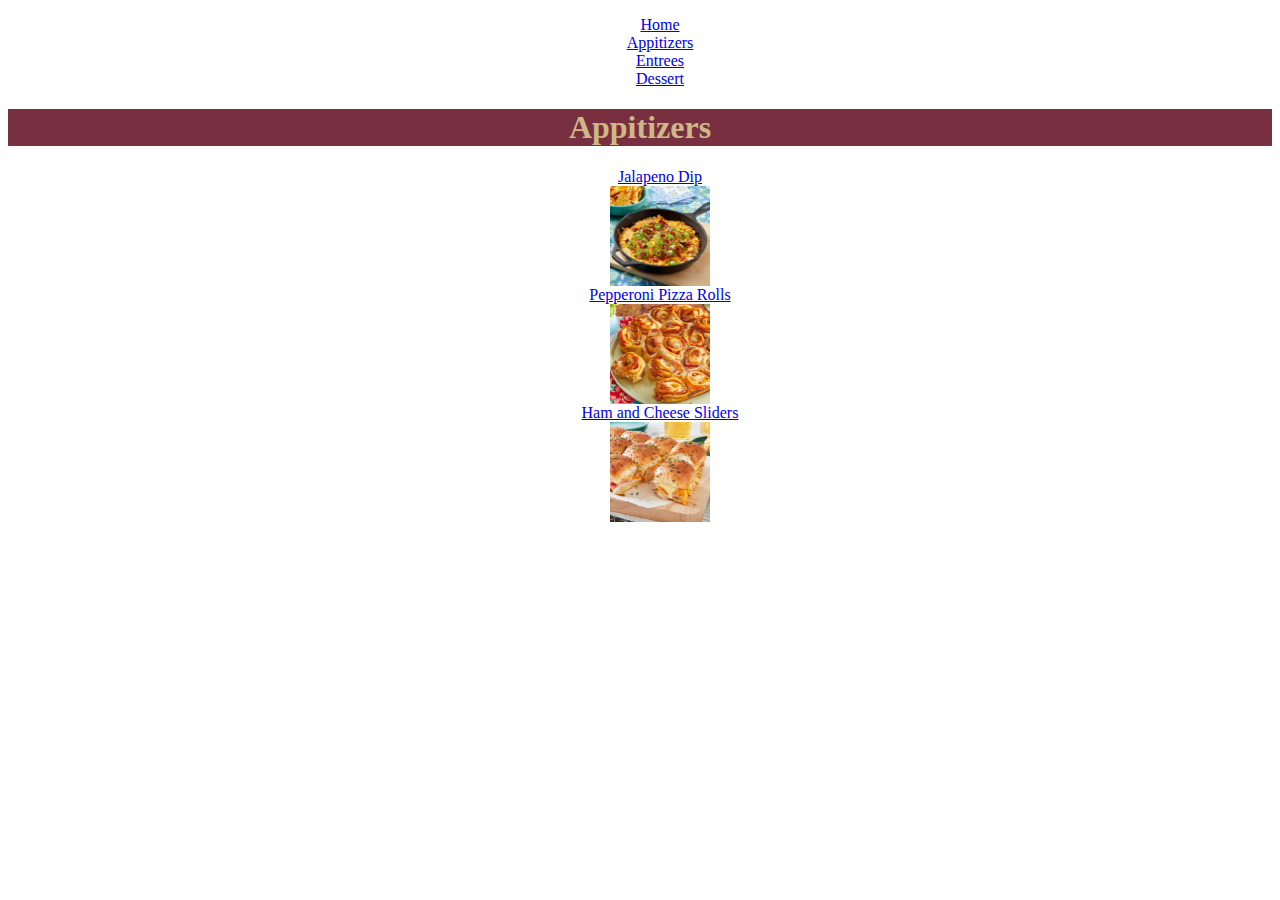
<file: recipes/appitizers.html>
<!DOCTYPE html>
<html lang="en">
<head>
    <meta charset="UTF-8">
    <meta name="viewport" content="width=device-width, initial-scale=1.0">
    <title>APPITIZERS</title>
    <link rel="stylesheet" href="../styles.css">
</head>
<body>

    <ul class="link">
        <li><a href="../index.html">Home</a></li>
        <li><a href="appitizers.html">Appitizers</a></li>
        <li><a href="entrees.html">Entrees</a></li>
        <li><a href="dessert.html">Dessert</a></li>
    </ul>
    <h1>Appitizers</h1>
<ul class="link">
    <li><a href="../recipes/appitizers/dip.html">Jalapeno Dip</a><img src="../img/dip.jpeg" alt="Jalapeno dip in a cast iron skillett" height="100" width="100"></li>
    <li><a href="../recipes/appitizers/pizzarolls.html">Pepperoni Pizza Rolls</a><img src="..//img/rolls.jpeg" alt="Pepperoni pizza rollls" height="100" width="100"></li>
    <li><a href="../recipes/appitizers/sliders.html">Ham and Cheese Sliders</a><img src="../img/sliders.jpeg" alt="Ham and cheese sliders" height="100" width="100"></li>
</ul>
    </body>
</html>
</file>
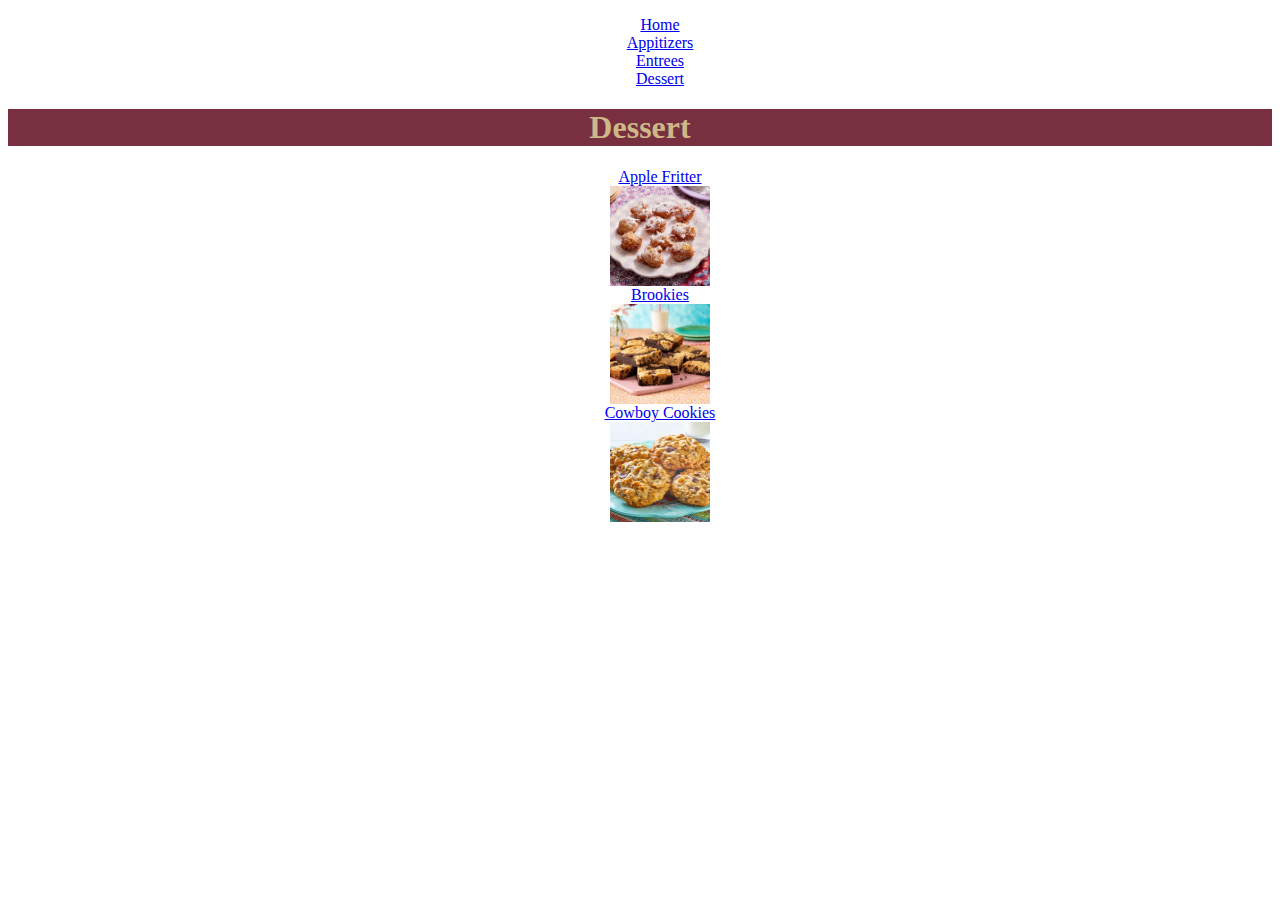
<file: recipes/dessert.html>
<!DOCTYPE html>
<html lang="en">
<head>
    <meta charset="UTF-8">
    <meta name="viewport" content="width=device-width, initial-scale=1.0">
    <title>DESSERT</title>
    <link rel="stylesheet" href="../styles.css">
</head>
<body>
    <ul class="link">
        <li><a href="../index.html">Home</a></li>
        <li><a href="appitizers.html">Appitizers</a></li>
        <li><a href="entrees.html">Entrees</a></li>
        <li><a href="dessert.html">Dessert</a></li>
    </ul>
    <h1>Dessert</h1>
    <ul class="link">
        <li><a href="../recipes/desserts/af.html">Apple Fritter</a><img src="../img/af.jpeg" alt="apple fritter" height="100" width="100"></li>
        <li><a href="../recipes/desserts/brookie.html">Brookies</a><img src="../img/brookie.jpeg" alt="Brookies" height="100" width="100"></li>
        <li><a href="../recipes/desserts/cc.html">Cowboy Cookies</a><img src="../img/cc.jpeg" alt="Cowboy cookies" height="100" width="100"></li>
    </ul>
</body>
</html>
</file>
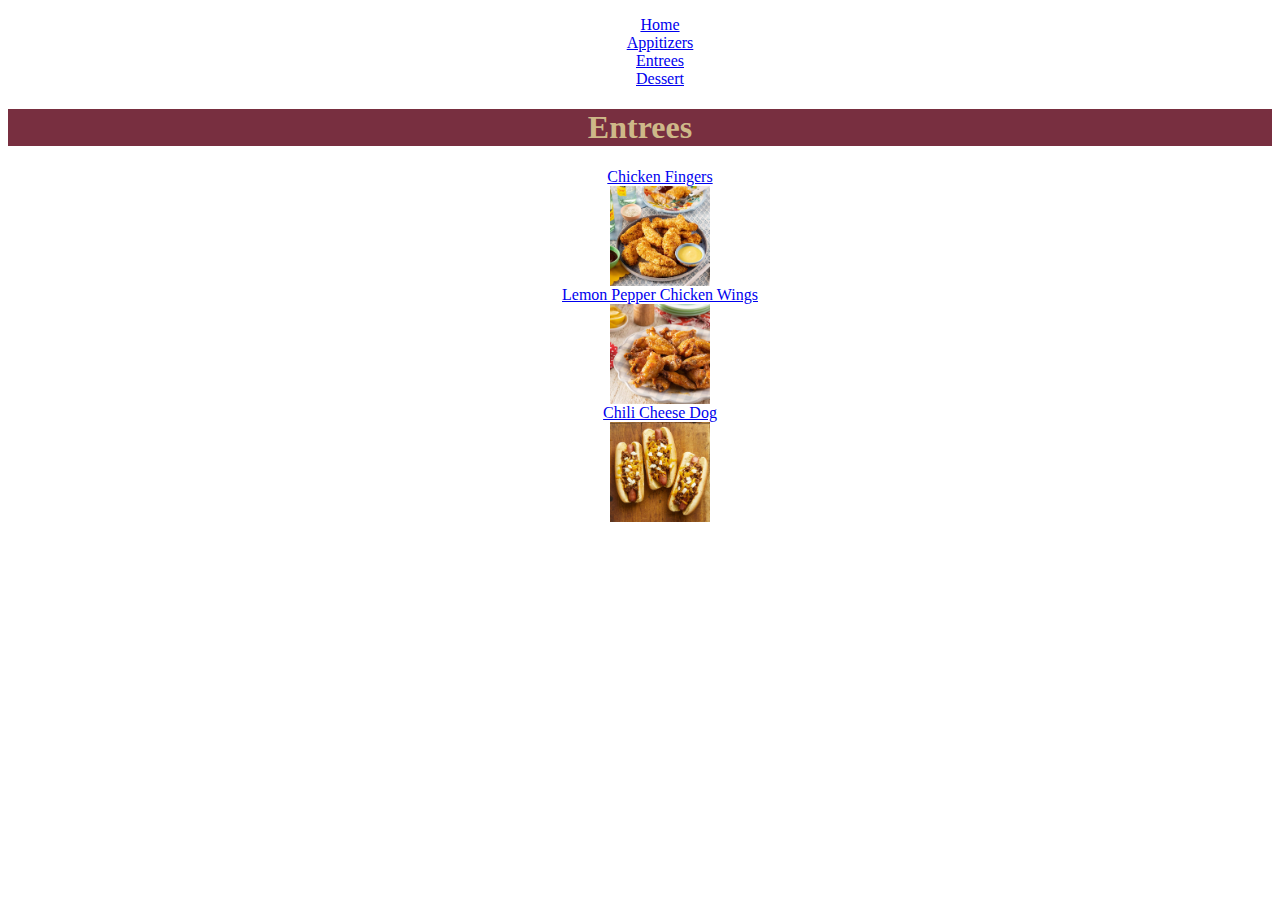
<file: recipes/entrees.html>
<!DOCTYPE html>
<html lang="en">
<head>
    <meta charset="UTF-8">
    <meta name="viewport" content="width=device-width, initial-scale=1.0">
    <title>ENTREES</title>
</head>
<link rel="stylesheet" href="../styles.css">
<body>
    <ul class="link">
        <li><a href="../index.html">Home</a></li>
        <li><a href="appitizers.html">Appitizers</a></li>
        <li><a href="entrees.html">Entrees</a></li>
        <li><a href="dessert.html">Dessert</a></li>
    </ul>
    <h1>Entrees</h1>
    <ul class="link">
        <li><a href="../recipes/entrees/cf.html">Chicken Fingers</a><img src="../img/cf.jpeg" alt="plate of chicken fingers" height="100" width="100"></li>
        <li><a href="../recipes/entrees/wings.html">Lemon Pepper Chicken Wings</a><img src="../img/wings.jpeg" alt="plate of chicken wings" height="100" width="100"></li>
        <li><a href="../recipes/entrees/chilidog.html">Chili Cheese Dog</a><img src="../img/chilidog.jpeg" alt="chili cheese dog" height="100" width="100"></li>
    </ul>
</body>
</html>
</file>
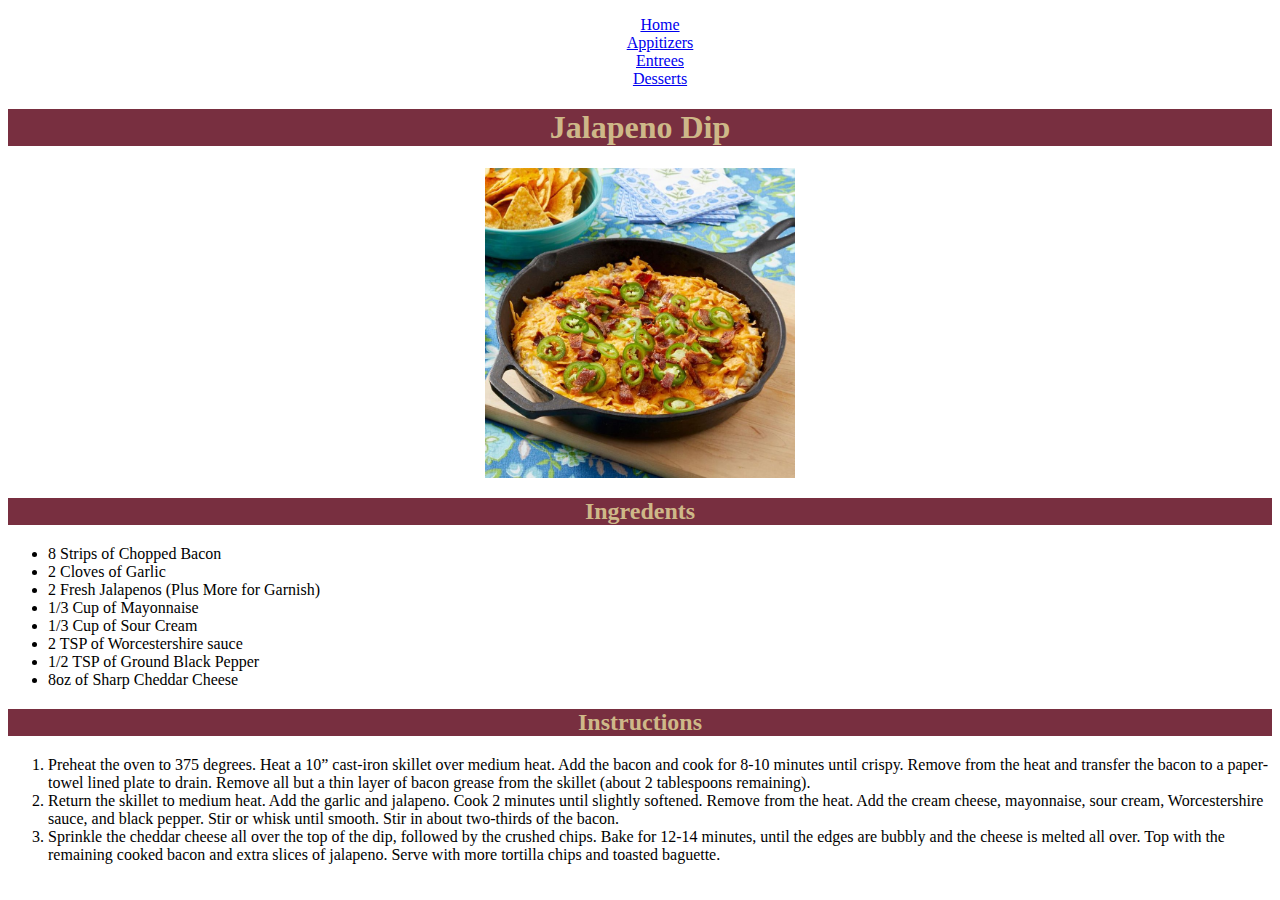
<file: recipes/appitizers/dip.html>
<!DOCTYPE html>
<html lang="en">
<head>
    <meta charset="UTF-8">
    <meta name="viewport" content="width=device-width, initial-scale=1.0">
    <title>Jalapeno Dip</title>
    <link rel="stylesheet" href="../../styles.css">
</head>
<body>
    <ul class="link">
        <li><a href="../../index.html">Home</a></li>
        <li><a href="../appitizers.html">Appitizers</a></li>
        <li><a href="../entrees.html">Entrees</a></li>
        <li><a href="../dessert.html">Desserts</a></li>
    </ul>

    <h1>Jalapeno Dip</h1>

    <img src="../../img/dip.jpeg" alt="picture of Jalapeno dip in a cest iron skillett" height="310" width="310">

    <h2>Ingredents</h2>
    <ul>
        <li>8 Strips of Chopped Bacon</li>
        <li>2 Cloves of Garlic</li>
        <li>2 Fresh Jalapenos (Plus More for Garnish)</li>
        <li>1/3 Cup of Mayonnaise</li>
        <li>1/3 Cup of Sour Cream</li>
        <li>2 TSP of Worcestershire sauce</li>
        <li>1/2 TSP of Ground Black Pepper</li>
        <li>8oz of Sharp Cheddar Cheese</li>
    </ul>

    <h2>Instructions</h2>
    <ol>
        <li>Preheat the oven to 375 degrees. Heat a 10” cast-iron skillet over medium heat. Add the bacon and cook for 8-10 minutes until crispy. Remove from the heat and transfer the bacon to a paper-towel lined plate to drain. Remove all but a thin layer of bacon grease from the skillet (about 2 tablespoons remaining).</li>
        <li>Return the skillet to medium heat. Add the garlic and jalapeno. Cook 2 minutes until slightly softened. Remove from the heat. Add the cream cheese, mayonnaise, sour cream, Worcestershire sauce, and black pepper. Stir or whisk until smooth. Stir in about two-thirds of the bacon.</li>
        <li>Sprinkle the cheddar cheese all over the top of the dip, followed by the crushed chips. Bake for 12-14 minutes, until the edges are bubbly and the cheese is melted all over. Top with the remaining cooked bacon and extra slices of jalapeno. Serve with more tortilla chips and toasted baguette. </li>
    </ol>
</body>
</html>
</file>
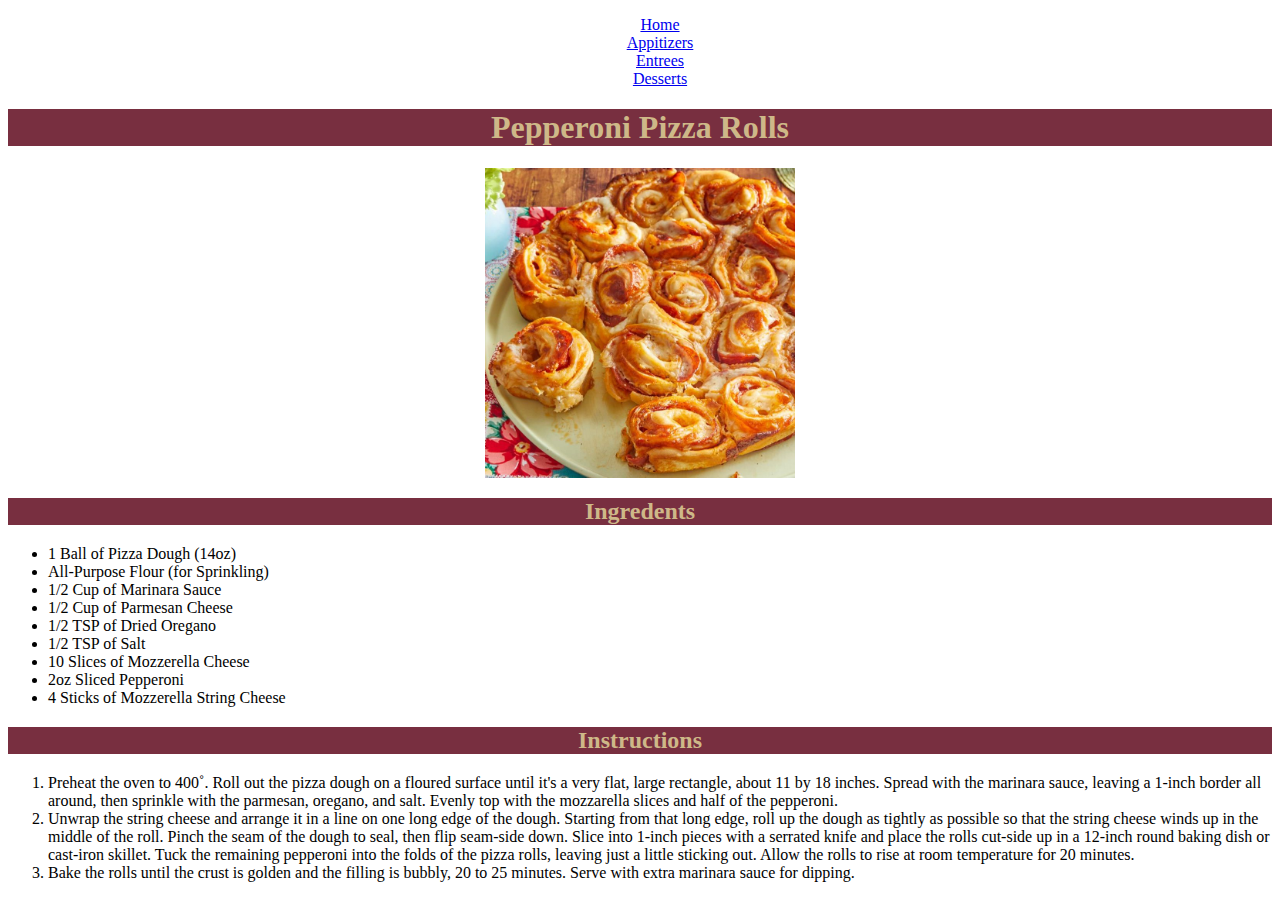
<file: recipes/appitizers/pizzarolls.html>
<!DOCTYPE html>
<html lang="en">
<head>
    <meta charset="UTF-8">
    <meta name="viewport" content="width=device-width, initial-scale=1.0">
    <title>Pepperoni Pizza Rolls</title>
    <link rel="stylesheet" href="../../styles.css">
</head>
<body>
    <ul class="link">
        <li><a href="../../index.html">Home</a></li>
        <li><a href="../appitizers.html">Appitizers</a></li>
        <li><a href="../entrees.html">Entrees</a></li>
        <li><a href="../dessert.html">Desserts</a></li>
    </ul>

    <h1>Pepperoni Pizza Rolls</h1>

    <img src="../../img/rolls.jpeg" alt="picture of Jalapeno dip in a cest iron skillett" height="310" width="310">

    <h2>Ingredents</h2>
    <ul>
        <li>1 Ball of Pizza Dough (14oz)</li>
        <li>All-Purpose Flour (for Sprinkling)</li>
        <li>1/2 Cup of Marinara Sauce</li>
        <li>1/2 Cup of Parmesan Cheese</li>
        <li>1/2 TSP of Dried Oregano</li>
        <li>1/2 TSP of Salt</li>
        <li>10 Slices of Mozzerella Cheese</li>
        <li>2oz Sliced Pepperoni</li>
        <li>4 Sticks of Mozzerella String Cheese</li>
    </ul>

    <h2>Instructions</h2>
    <ol>
        <li>Preheat the oven to 400˚. Roll out the pizza dough on a floured surface until it's a very flat, large rectangle, about 11 by 18 inches. Spread with the marinara sauce, leaving a 1-inch border all around, then sprinkle with the parmesan, oregano, and salt. Evenly top with the mozzarella slices and half of the pepperoni.</li>
        <li>Unwrap the string cheese and arrange it in a line on one long edge of the dough. Starting from that long edge, roll up the dough as tightly as possible so that the string cheese winds up in the middle of the roll. Pinch the seam of the dough to seal, then flip seam-side down. Slice into 1-inch pieces with a serrated knife and place the rolls cut-side up in a 12-inch round baking dish or cast-iron skillet. Tuck the remaining pepperoni into the folds of the pizza rolls, leaving just a little sticking out. Allow the rolls to rise at room temperature for 20 minutes.</li>
        <li>Bake the rolls until the crust is golden and the filling is bubbly, 20 to 25 minutes. Serve with extra marinara sauce for dipping.</li>
    </ol>
</body>
</html>
</file>
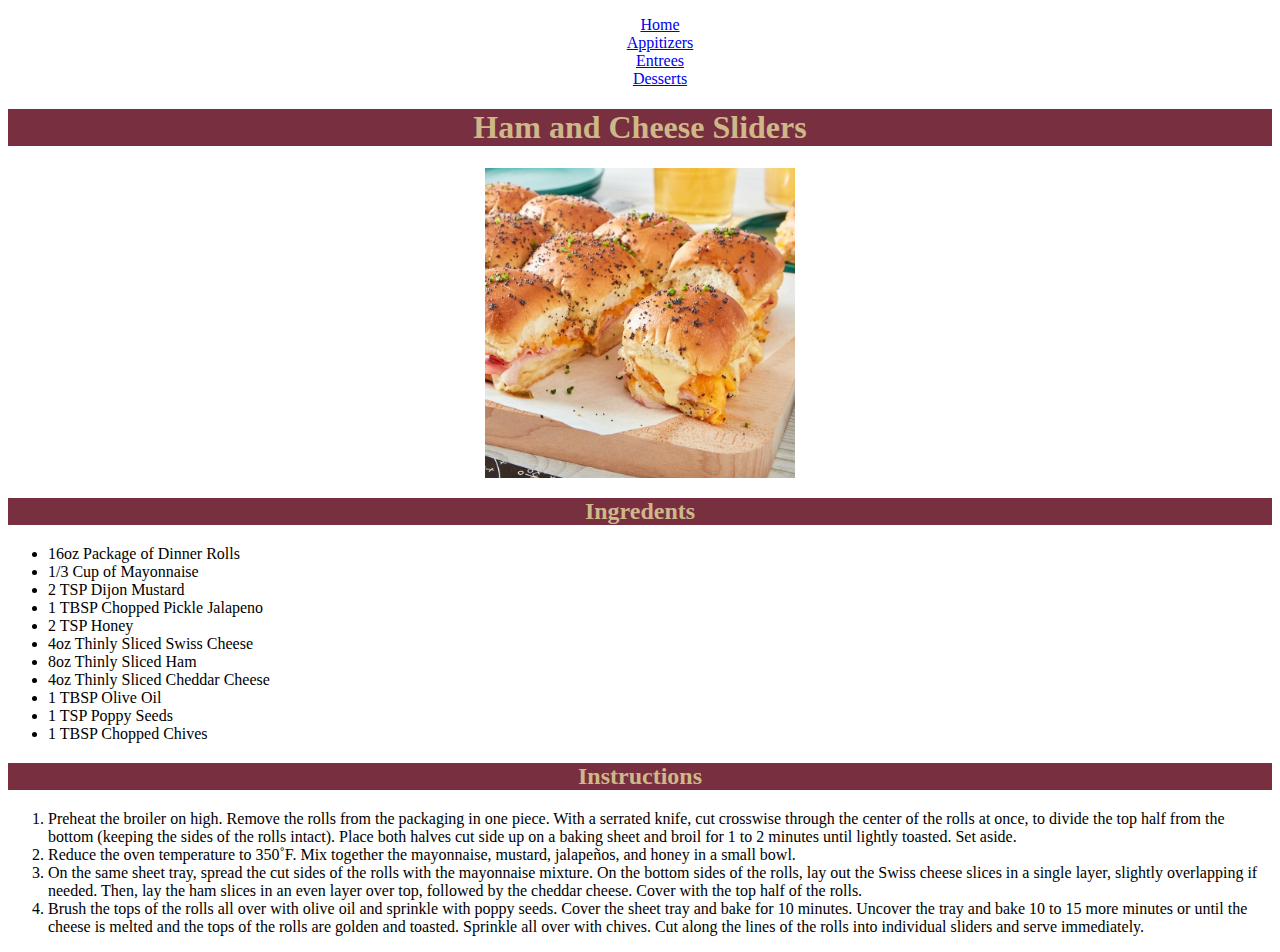
<file: recipes/appitizers/sliders.html>
<!DOCTYPE html>
<html lang="en">
<head>
    <meta charset="UTF-8">
    <meta name="viewport" content="width=device-width, initial-scale=1.0">
    <title>Ham and Cheese Sliders</title>
    <link rel="stylesheet" href="../../styles.css">
</head>
<body>
    <ul class="link">
        <li><a href="../../index.html">Home</a></li>
        <li><a href="../appitizers.html">Appitizers</a></li>
        <li><a href="../entrees.html">Entrees</a></li>
        <li><a href="../dessert.html">Desserts</a></li>
    </ul>

    <h1>Ham and Cheese Sliders</h1>

    <img src="../../img/sliders.jpeg" alt="picture of ham and cheese sliders" height="310" width="310">

    <h2>Ingredents</h2>
    <ul>
        <li>16oz Package of Dinner Rolls</li>
        <li>1/3 Cup of Mayonnaise</li>
        <li>2 TSP Dijon Mustard</li>
        <li>1 TBSP Chopped Pickle Jalapeno</li>
        <li>2 TSP Honey</li>
        <li>4oz Thinly Sliced Swiss Cheese</li>
        <li>8oz Thinly Sliced Ham</li>
        <li>4oz Thinly Sliced Cheddar Cheese</li>
        <li>1 TBSP Olive Oil</li>
        <li>1 TSP Poppy Seeds</li>
        <li>1 TBSP Chopped Chives</li>
    </ul>

    <h2>Instructions</h2>
    <ol>
        <li>Preheat the broiler on high. Remove the rolls from the packaging in one piece. With a serrated knife, cut crosswise through the center of the rolls at once, to divide the top half from the bottom (keeping the sides of the rolls intact). Place both halves cut side up on a baking sheet and broil for 1 to 2 minutes until lightly toasted. Set aside.</li>
        <li>Reduce the oven temperature to 350˚F. Mix together the mayonnaise, mustard, jalapeños, and honey in a small bowl.</li>
        <li>On the same sheet tray, spread the cut sides of the rolls with the mayonnaise mixture. On the bottom sides of the rolls, lay out the Swiss cheese slices in a single layer, slightly overlapping if needed. Then, lay the ham slices in an even layer over top, followed by the cheddar cheese. Cover with the top half of the rolls.</li>
        <li>Brush the tops of the rolls all over with olive oil and sprinkle with poppy seeds. Cover the sheet tray and bake for 10 minutes. Uncover the tray and bake 10 to 15 more minutes or until the cheese is melted and the tops of the rolls are golden and toasted. Sprinkle all over with chives. Cut along the lines of the rolls into individual sliders and serve immediately.</li>
    </ol>
</body>
</html>
</file>
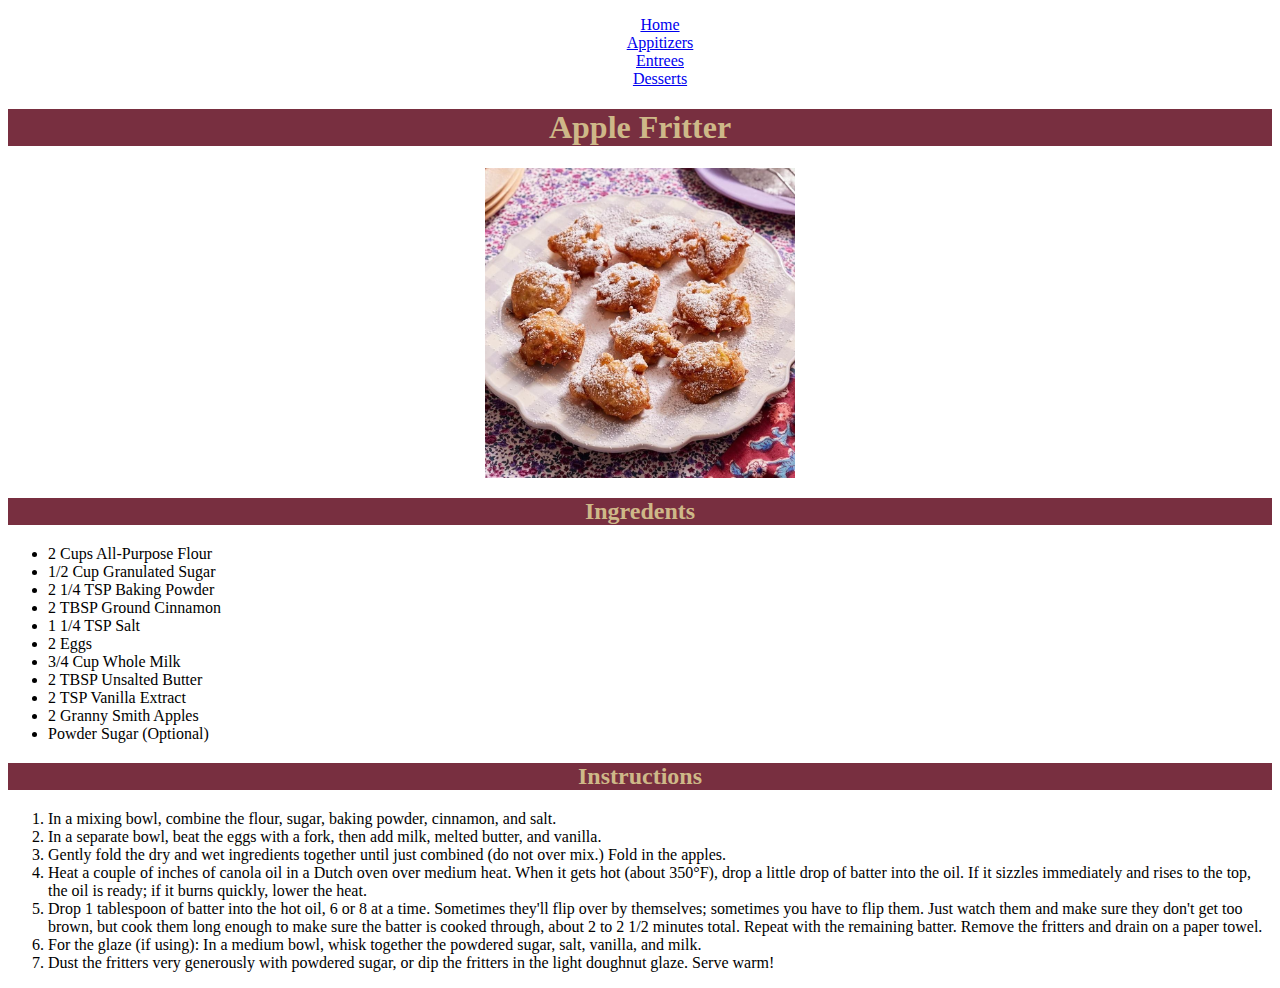
<file: recipes/desserts/af.html>
<!DOCTYPE html>
<html lang="en">
<head>
    <meta charset="UTF-8">
    <meta name="viewport" content="width=device-width, initial-scale=1.0">
    <title>Apple Fritter</title>
    <link rel="stylesheet" href="../../styles.css">
</head>
<body>
    <ul class="link">
        <li><a href="../../index.html">Home</a></li>
        <li><a href="../appitizers.html">Appitizers</a></li>
        <li><a href="../entrees.html">Entrees</a></li>
        <li><a href="../dessert.html">Desserts</a></li>
    </ul>

    <h1>Apple Fritter</h1>

    <img src="../../img/af.jpeg" alt="Apple Fritters" height="310" width="310">

    <h2>Ingredents</h2>
    <ul>
        <li>2 Cups All-Purpose Flour</li>
        <li>1/2 Cup Granulated Sugar</li>
        <li>2 1/4 TSP Baking Powder</li>
        <li>2 TBSP Ground Cinnamon</li>
        <li>1 1/4 TSP Salt</li>
        <li>2 Eggs</li>
        <li>3/4 Cup Whole Milk</li>
        <li>2 TBSP Unsalted Butter</li>
        <li>2 TSP Vanilla Extract</li>
        <li>2 Granny Smith Apples</li>
        <li>Powder Sugar (Optional)</li>
    </ul>

    <h2>Instructions</h2>
    <ol>
        <li>In a mixing bowl, combine the flour, sugar, baking powder, cinnamon, and salt.</li>
        <li>In a separate bowl, beat the eggs with a fork, then add milk, melted butter, and vanilla.</li>
        <li>Gently fold the dry and wet ingredients together until just combined (do not over mix.) Fold in the apples.</li>
        <li>Heat a couple of inches of canola oil in a Dutch oven over medium heat. When it gets hot (about 350°F), drop a little drop of batter into the oil. If it sizzles immediately and rises to the top, the oil is ready; if it burns quickly, lower the heat.</li>
        <li>Drop 1 tablespoon of batter into the hot oil, 6 or 8 at a time. Sometimes they'll flip over by themselves; sometimes you have to flip them. Just watch them and make sure they don't get too brown, but cook them long enough to make sure the batter is cooked through, about 2 to 2 1/2 minutes total. Repeat with the remaining batter. Remove the fritters and drain on a paper towel. </li>
        <li>For the glaze (if using): In a medium bowl, whisk together the powdered sugar, salt, vanilla, and milk.</li>
        <li>Dust the fritters very generously with powdered sugar, or dip the fritters in the light doughnut glaze. Serve warm! </li>
    </ol>
</body>
</html>
</file>
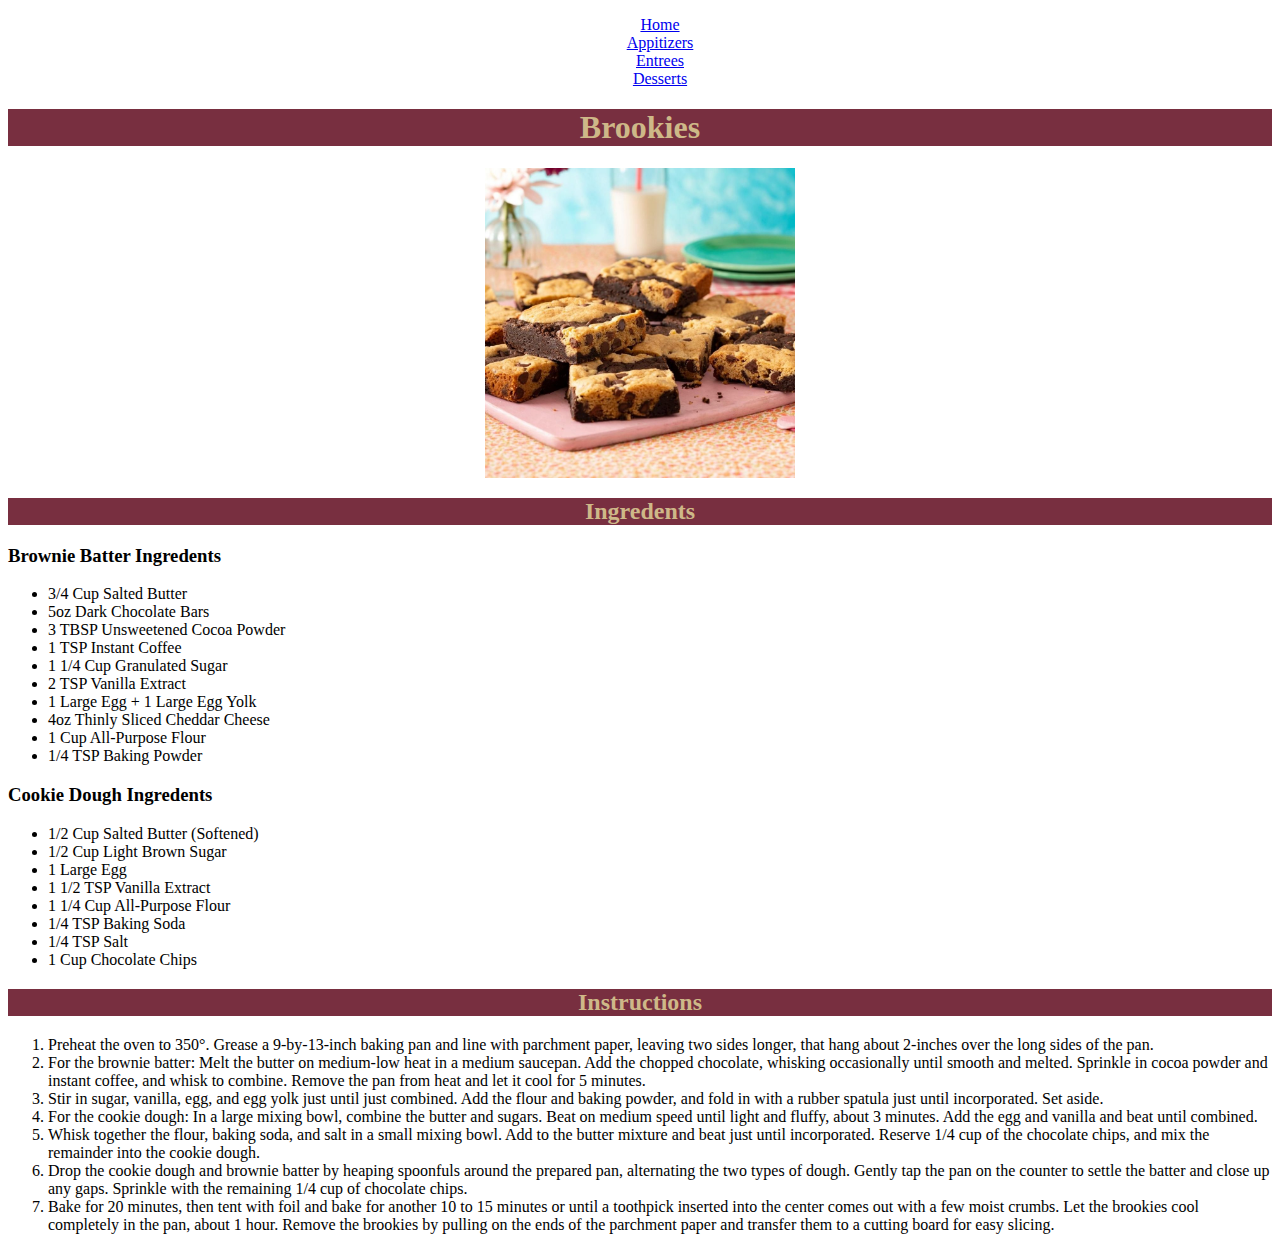
<file: recipes/desserts/brookie.html>
<!DOCTYPE html>
<html lang="en">
<head>
    <meta charset="UTF-8">
    <meta name="viewport" content="width=device-width, initial-scale=1.0">
    <title>Brookies</title>
    <link rel="stylesheet" href="../../styles.css">
</head>
<body>
    <ul class="link">
        <li><a href="../../index.html">Home</a></li>
        <li><a href="../appitizers.html">Appitizers</a></li>
        <li><a href="../entrees.html">Entrees</a></li>
        <li><a href="../dessert.html">Desserts</a></li>
    </ul>

    <h1>Brookies</h1>

    <img src="../../img/brookie.jpeg" alt="Brookies" height="310" width="310">

    <h2>Ingredents</h2>
    <h3>Brownie Batter Ingredents</h3>
    <ul>
        <li>3/4 Cup Salted Butter</li>
        <li>5oz Dark Chocolate Bars</li>
        <li>3 TBSP Unsweetened Cocoa Powder</li>
        <li>1 TSP Instant Coffee</li>
        <li>1 1/4 Cup Granulated Sugar</li>
        <li>2 TSP Vanilla Extract</li>
        <li>1 Large Egg + 1 Large Egg Yolk</li>
        <li>4oz Thinly Sliced Cheddar Cheese</li>
        <li>1 Cup All-Purpose Flour</li>
        <li>1/4 TSP Baking Powder</li>
    </ul>
    <h3>Cookie Dough Ingredents</h3>
    <ul>
        <li>1/2 Cup Salted Butter (Softened)</li>
        <li>1/2 Cup Light Brown Sugar</li>
        <li>1 Large Egg</li>
        <li>1 1/2 TSP Vanilla Extract</li>
        <li>1 1/4 Cup All-Purpose Flour</li>
        <li>1/4 TSP Baking Soda</li>
        <li>1/4 TSP Salt</li>
        <li>1 Cup Chocolate Chips</li>
    </ul>

    <h2>Instructions</h2>
    <ol>
        <li>Preheat the oven to 350°. Grease a 9-by-13-inch baking pan and line with parchment paper, leaving two sides longer, that hang about 2-inches over the long sides of the pan. </li>
        <li>For the brownie batter: Melt the butter on medium-low heat in a medium saucepan. Add the chopped chocolate, whisking occasionally until smooth and melted. Sprinkle in cocoa powder and instant coffee, and whisk to combine. Remove the pan from heat and let it cool for 5 minutes.</li>
        <li>Stir in sugar, vanilla, egg, and egg yolk just until just combined. Add the flour and baking powder, and fold in with a rubber spatula just until incorporated. Set aside.</li>
        <li>For the cookie dough: In a large mixing bowl, combine the butter and sugars. Beat on medium speed until light and fluffy, about 3 minutes. Add the egg and vanilla and beat until combined.</li>
        <li>Whisk together the flour, baking soda, and salt in a small mixing bowl. Add to the butter mixture and beat just until incorporated. Reserve 1/4 cup of the chocolate chips, and mix the remainder into the cookie dough.</li>
        <li>Drop the cookie dough and brownie batter by heaping spoonfuls around the prepared pan, alternating the two types of dough. Gently tap the pan on the counter to settle the batter and close up any gaps. Sprinkle with the remaining 1/4 cup of chocolate chips.</li>
        <li>Bake for 20 minutes, then tent with foil and bake for another 10 to 15 minutes or until a toothpick inserted into the center comes out with a few moist crumbs. Let the brookies cool completely in the pan, about 1 hour. Remove the brookies by pulling on the ends of the parchment paper and transfer them to a cutting board for easy slicing. </li>
    </ol>
</body>
</html>
</file>
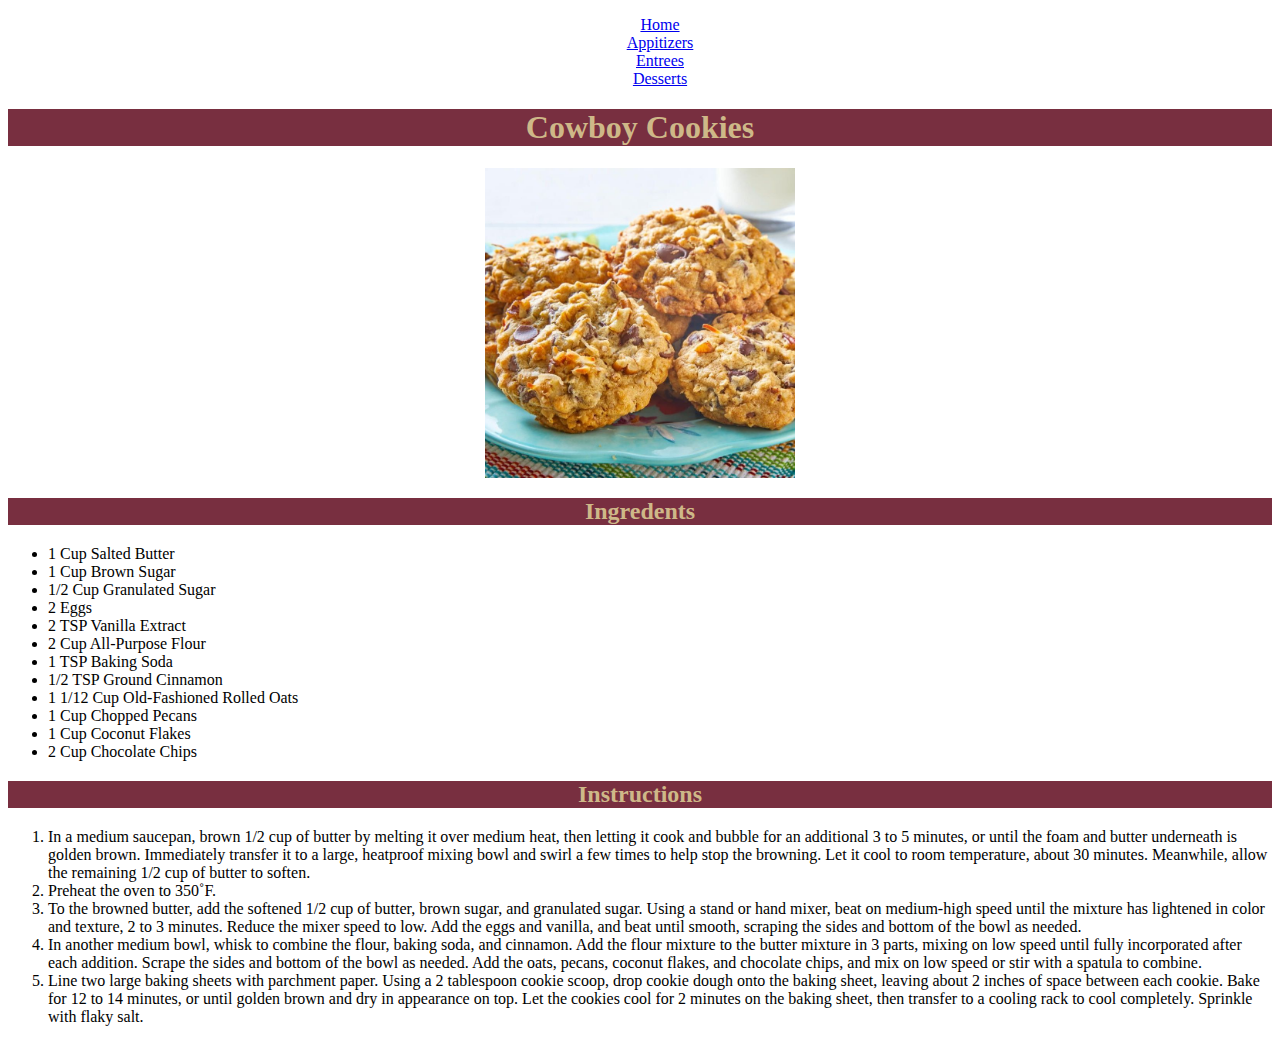
<file: recipes/desserts/cc.html>
<!DOCTYPE html>
<html lang="en">
<head>
    <meta charset="UTF-8">
    <meta name="viewport" content="width=device-width, initial-scale=1.0">
    <title>Cowboy Cookies</title>
    <link rel="stylesheet" href="../../styles.css">
</head>
<body>
    <ul class="link">
        <li><a href="../../index.html">Home</a></li>
        <li><a href="../appitizers.html">Appitizers</a></li>
        <li><a href="../entrees.html">Entrees</a></li>
        <li><a href="../dessert.html">Desserts</a></li>
    </ul>

    <h1>Cowboy Cookies</h1>

    <img src="../../img/cc.jpeg" alt="cowboy cookies" height="310" width="310">

    <h2>Ingredents</h2>
    <ul>
        <li>1 Cup Salted Butter</li>
        <li>1 Cup Brown Sugar</li>
        <li>1/2 Cup Granulated Sugar</li>
        <li>2 Eggs</li>
        <li>2 TSP Vanilla Extract</li>
        <li>2 Cup All-Purpose Flour</li>
        <li>1 TSP Baking Soda</li>
        <li>1/2 TSP Ground Cinnamon</li>
        <li>1 1/12 Cup Old-Fashioned Rolled Oats</li>
        <li>1 Cup Chopped Pecans</li>
        <li>1 Cup Coconut Flakes</li>
        <li>2 Cup Chocolate Chips</li>
    </ul>

    <h2>Instructions</h2>
    <ol>
        <li>In a medium saucepan, brown 1/2 cup of butter by melting it over medium heat, then letting it cook and bubble for an additional 3 to 5 minutes, or until the foam and butter underneath is golden brown. Immediately transfer it to a large, heatproof mixing bowl and swirl a few times to help stop the browning. Let it cool to room temperature, about 30 minutes. Meanwhile, allow the remaining 1/2 cup of butter to soften.</li>
        <li>Preheat the oven to 350˚F.</li>
        <li>To the browned butter, add the softened 1/2 cup of butter, brown sugar, and granulated sugar. Using a stand or hand mixer, beat on medium-high speed until the mixture has lightened in color and texture, 2 to 3 minutes. Reduce the mixer speed to low. Add the eggs and vanilla, and beat until smooth, scraping the sides and bottom of the bowl as needed.</li>
        <li>In another medium bowl, whisk to combine the flour, baking soda, and cinnamon. Add the flour mixture to the butter mixture in 3 parts, mixing on low speed until fully incorporated after each addition. Scrape the sides and bottom of the bowl as needed. Add the oats, pecans, coconut flakes, and chocolate chips, and mix on low speed or stir with a spatula to combine.</li>
        <li>Line two large baking sheets with parchment paper. Using a 2 tablespoon cookie scoop, drop cookie dough onto the baking sheet, leaving about 2 inches of space between each cookie. Bake for 12 to 14 minutes, or until golden brown and dry in appearance on top. Let the cookies cool for 2 minutes on the baking sheet, then transfer to a cooling rack to cool completely. Sprinkle with flaky salt.</li>
    </ol>
</body>
</html>
</file>
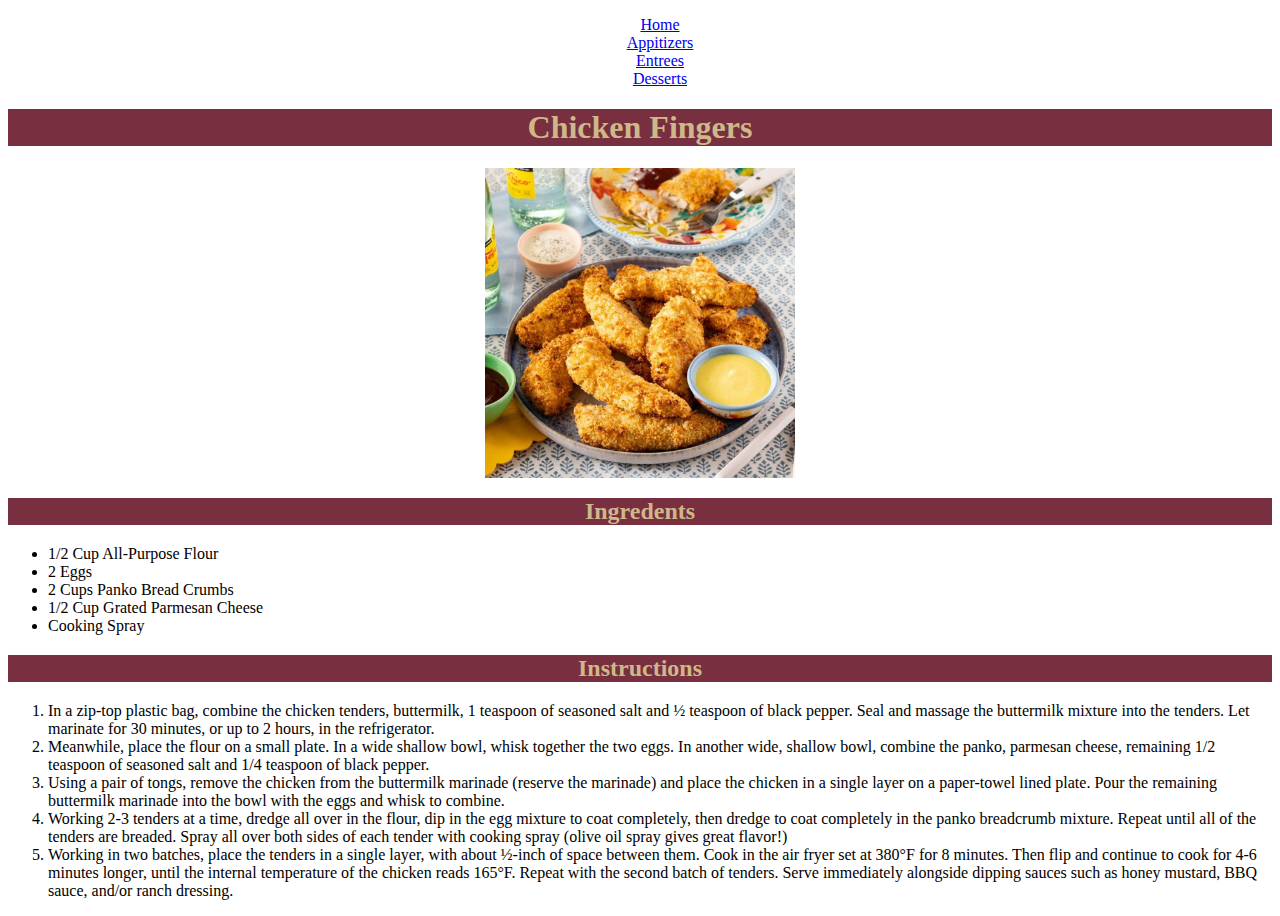
<file: recipes/entrees/cf.html>
<!DOCTYPE html>
<html lang="en">
<head>
    <meta charset="UTF-8">
    <meta name="viewport" content="width=device-width, initial-scale=1.0">
    <title>Chicken Fingers</title>
    <link rel="stylesheet" href="../../styles.css">
</head>
<body>
    <ul class="link">
        <li><a href="../../index.html">Home</a></li>
        <li><a href="../appitizers.html">Appitizers</a></li>
        <li><a href="../entrees.html">Entrees</a></li>
        <li><a href="../dessert.html">Desserts</a></li>
    </ul>

    <h1>Chicken Fingers</h1>

    <img src="../../img/cf.jpeg" alt="plate of chicken fingers" height="310" width="310">

    <h2>Ingredents</h2>
    <ul>
        <li>1/2 Cup All-Purpose Flour</li>
        <li>2 Eggs</li>
        <li>2 Cups Panko Bread Crumbs</li>
        <li>1/2 Cup Grated Parmesan Cheese</li>
        <li>Cooking Spray</li>

    </ul>

    <h2>Instructions</h2>
    <ol>
        <li>In a zip-top plastic bag, combine the chicken tenders, buttermilk, 1 teaspoon of seasoned salt and ½ teaspoon of black pepper. Seal and massage the buttermilk mixture into the tenders. Let marinate for 30 minutes, or up to 2 hours, in the refrigerator.</li>
        <li>Meanwhile, place the flour on a small plate. In a wide shallow bowl, whisk together the two eggs. In another wide, shallow bowl, combine the panko, parmesan cheese, remaining 1/2 teaspoon of seasoned salt and 1/4 teaspoon of black pepper. </li>
        <li>Using a pair of tongs, remove the chicken from the buttermilk marinade (reserve the marinade) and place the chicken in a single layer on a paper-towel lined plate. Pour the remaining buttermilk marinade into the bowl with the eggs and whisk to combine.</li>
        <li>Working 2-3 tenders at a time, dredge all over in the flour, dip in the egg mixture to coat completely, then dredge to coat completely in the panko breadcrumb mixture. Repeat until all of the tenders are breaded. Spray all over both sides of each tender with cooking spray (olive oil spray gives great flavor!)</li>
        <li>Working in two batches, place the tenders in a single layer, with about ½-inch of space between them. Cook in the air fryer set at 380°F for 8 minutes. Then flip and continue to cook for 4-6 minutes longer, until the internal temperature of the chicken reads 165°F. Repeat with the second batch of tenders. Serve immediately alongside dipping sauces such as honey mustard, BBQ sauce, and/or ranch dressing. </li>
    </ol>
</body>
</html>
</file>
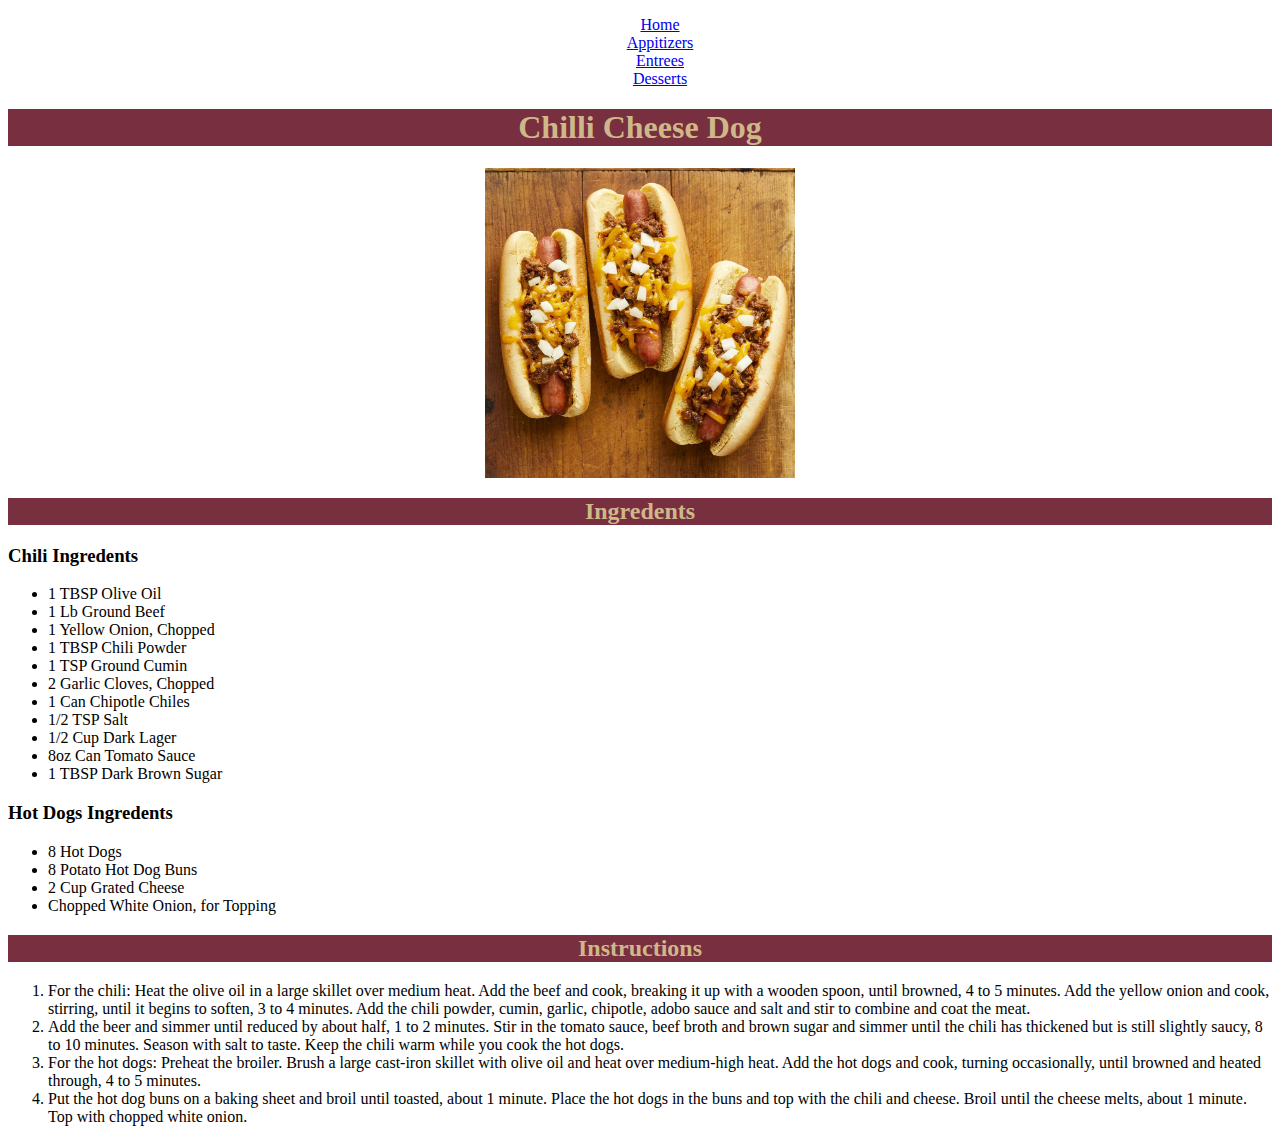
<file: recipes/entrees/chilidog.html>
<!DOCTYPE html>
<html lang="en">
<head>
    <meta charset="UTF-8">
    <meta name="viewport" content="width=device-width, initial-scale=1.0">
    <title>Chili Cheese Dog</title>
    <link rel="stylesheet" href="../../styles.css">
</head>
<body>
    <ul class="link">
        <li><a href="../../index.html">Home</a></li>
        <li><a href="../appitizers.html">Appitizers</a></li>
        <li><a href="../entrees.html">Entrees</a></li>
        <li><a href="../dessert.html">Desserts</a></li>
    </ul>

    <h1>Chilli Cheese Dog</h1>

    <img src="../../img/chilidog.jpeg" alt="Chili cheese dog" height="310" width="310">

    <h2>Ingredents</h2>
    <h3>Chili Ingredents</h3>
    <ul>
        <li>1 TBSP Olive Oil</li>
        <li>1 Lb Ground Beef</li>
        <li>1 Yellow Onion, Chopped</li>
        <li>1 TBSP Chili Powder</li>
        <li>1 TSP Ground Cumin</li>
        <li>2 Garlic Cloves, Chopped</li>
        <li>1 Can Chipotle Chiles</li>
        <li>1/2 TSP Salt</li>
        <li>1/2 Cup Dark Lager</li>
        <li>8oz Can Tomato Sauce</li>
        <li>1 TBSP Dark Brown Sugar</li>
    </ul>
    <h3>Hot Dogs Ingredents</h3>
    <ul>
        <li>8 Hot Dogs</li>
        <li>8 Potato Hot Dog Buns</li>
        <li>2 Cup Grated Cheese</li>
        <li>Chopped White Onion, for Topping</li>
    </ul>

    <h2>Instructions</h2>
    <ol>
        <li>For the chili: Heat the olive oil in a large skillet over medium heat. Add the beef and cook, breaking it up with a wooden spoon, until browned, 4 to 5 minutes. Add the yellow onion and cook, stirring, until it begins to soften, 3 to 4 minutes. Add the chili powder, cumin, garlic, chipotle, adobo sauce and salt and stir to combine and coat the meat.</li>
        <li>Add the beer and simmer until reduced by about half, 1 to 2 minutes. Stir in the tomato sauce, beef broth and brown sugar and simmer until the chili has thickened but is still slightly saucy, 8 to 10 minutes. Season with salt to taste. Keep the chili warm while you cook the hot dogs.</li>
        <li>For the hot dogs: Preheat the broiler. Brush a large cast-iron skillet with olive oil and heat over medium-high heat. Add the hot dogs and cook, turning occasionally, until browned and heated through, 4 to 5 minutes.</li>
        <li>Put the hot dog buns on a baking sheet and broil until toasted, about 1 minute. Place the hot dogs in the buns and top with the chili and cheese. Broil until the cheese melts, about 1 minute. Top with chopped white onion.</li>
    </ol>
</body>
</html>
</file>
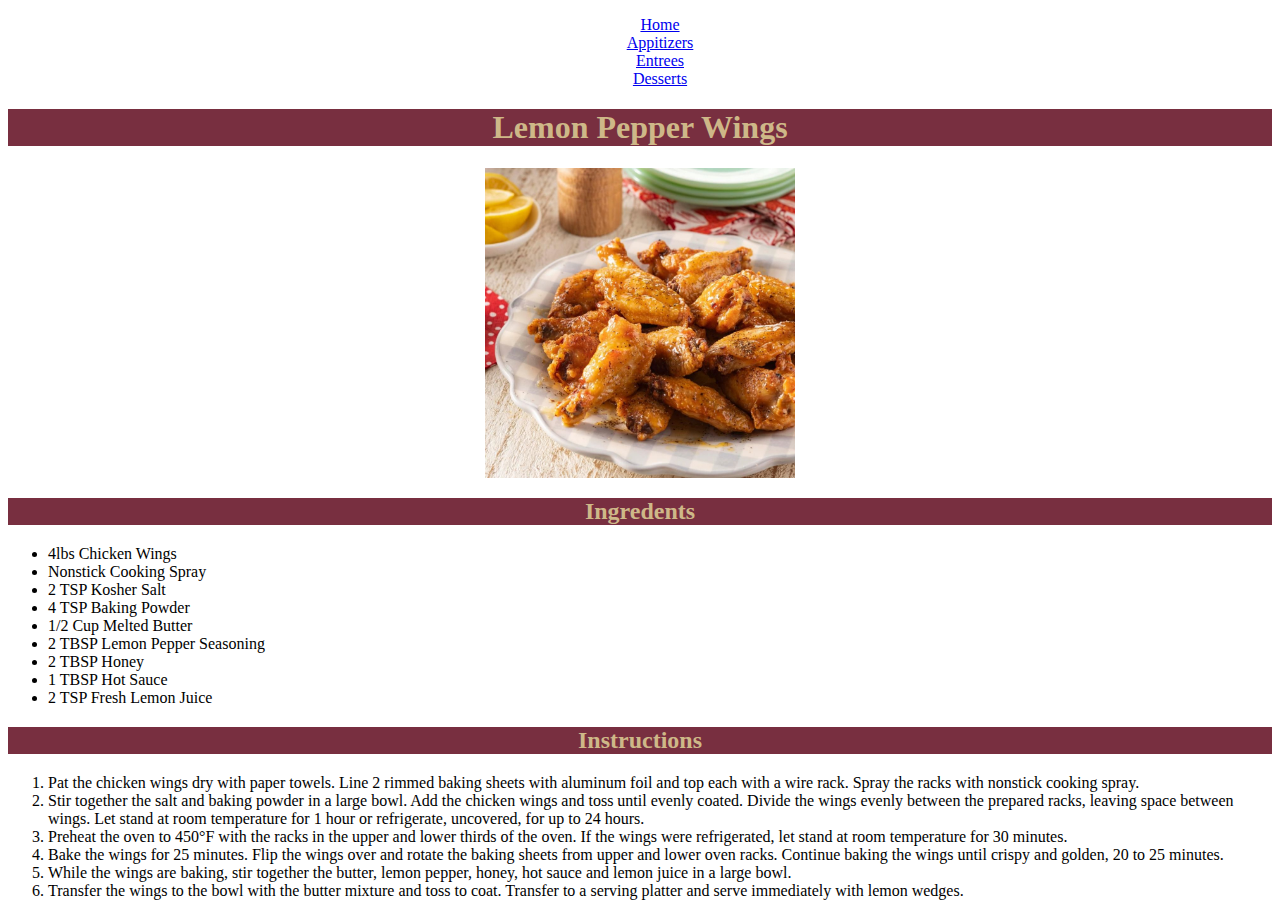
<file: recipes/entrees/wings.html>
<!DOCTYPE html>
<html lang="en">
<head>
    <meta charset="UTF-8">
    <meta name="viewport" content="width=device-width, initial-scale=1.0">
    <title>Lemon Pepper Wings</title>
    <link rel="stylesheet" href="../../styles.css">
</head>
<body>
    <ul class="link">
        <li><a href="../../index.html">Home</a></li>
        <li><a href="../appitizers.html">Appitizers</a></li>
        <li><a href="../entrees.html">Entrees</a></li>
        <li><a href="../dessert.html">Desserts</a></li>
    </ul>

    <h1>Lemon Pepper Wings</h1>

    <img src="../../img/wings.jpeg" alt="plate of lemon pepper chicken wings" height="310" width="310">

    <h2>Ingredents</h2>
    <ul>
        <li>4lbs Chicken Wings</li>
        <li>Nonstick Cooking Spray</li>
        <li>2 TSP Kosher Salt</li>
        <li>4 TSP Baking Powder</li>
        <li>1/2 Cup Melted Butter</li>
        <li>2 TBSP Lemon Pepper Seasoning</li>
        <li>2 TBSP Honey</li>
        <li>1 TBSP Hot Sauce</li>
        <li>2 TSP Fresh Lemon Juice</li>
    </ul>

    <h2>Instructions</h2>
    <ol>
        <li>Pat the chicken wings dry with paper towels. Line 2 rimmed baking sheets with aluminum foil and top each with a wire rack. Spray the racks with nonstick cooking spray.</li>
        <li>Stir together the salt and baking powder in a large bowl. Add the chicken wings and toss until evenly coated. Divide the wings evenly between the prepared racks, leaving space between wings. Let stand at room temperature for 1 hour or refrigerate, uncovered, for up to 24 hours.</li>
        <li>Preheat the oven to 450°F with the racks in the upper and lower thirds of the oven. If the wings were refrigerated, let stand at room temperature for 30 minutes.</li>
        <li>Bake the wings for 25 minutes. Flip the wings over and rotate the baking sheets from upper and lower oven racks. Continue baking the wings until crispy and golden, 20 to 25 minutes.</li>
        <li>While the wings are baking, stir together the butter, lemon pepper, honey, hot sauce and lemon juice in a large bowl.</li>
        <li>Transfer the wings to the bowl with the butter mixture and toss to coat. Transfer to a serving platter and serve immediately with lemon wedges.</li>
    </ol>
</body>
</html>
</file>
<file: styles.css>
h1 {
    color:#ceb888;
    background-color: #782f40;
    text-align: center;
}

h2 {
    color:#ceb888;
    background-color: #782f40;
    text-align: center;
}

img {
    display:block;
    margin-left: auto;
    margin-right: auto;
}

.link {
    color: #782f40;
    text-align: center;
    list-style-position: inside;
    list-style: none;
}

.menu {
    color: #782f40;
    text-align: center;
    list-style-position: inside;
    list-style: none;
    display: flex;
    flex-direction: row;
    justify-content: space-evenly;
    align-items: center;
}
</file>
